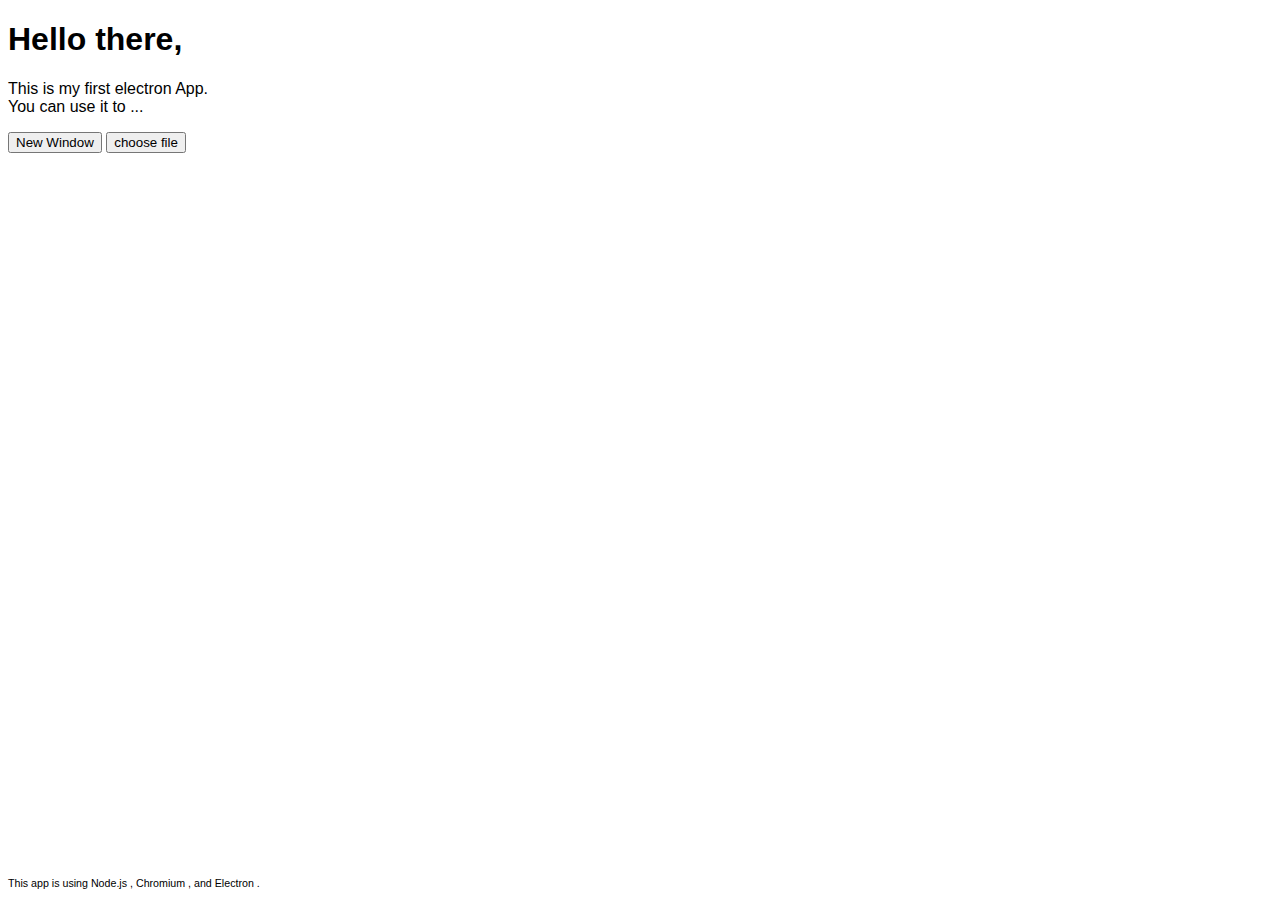
<file: index.html>
<!DOCTYPE html>
<html>

<head>
  <meta charset="UTF-8">
  <!-- https://developer.mozilla.org/en-US/docs/Web/HTTP/CSP -->
  <meta http-equiv="Content-Security-Policy" content="default-src 'self'; script-src 'self'">
  <meta http-equiv="X-Content-Security-Policy" content="default-src 'self'; script-src 'self'">

  <link rel="stylesheet" href="style.css">

  <title>Timons App</title>
</head>

<body>
  <h1>Hello there,</h1>
  <p>This is my first electron App.<br>
    You can use it to ...
  </p>
  <button id="newWindow">New Window</button>
  <button id="dialog">choose file</button><br>
  <span id="filePath"></span><br>
  <button hidden id="doSomething">Do something</button>
  <p id="info">
    This app is using Node.js <span id="node-version"></span>,
    Chromium <span id="chrome-version"></span>,
    and Electron <span id="electron-version"></span>.
  </p>
  <!-- You can also require other files to run in this process -->
  <script src="./renderer.js"></script>
</body>

</html>
</file>
<file: style.css>
body{
    font-family: Arial, Helvetica, sans-serif;
}

#info{
    font-size: 8pt;
    position: absolute;
    bottom: 0;
}

#filePath{
    white-space: nowrap;
    overflow: hidden;
    display: flex;
    justify-content: flex-end;
}
</file>
